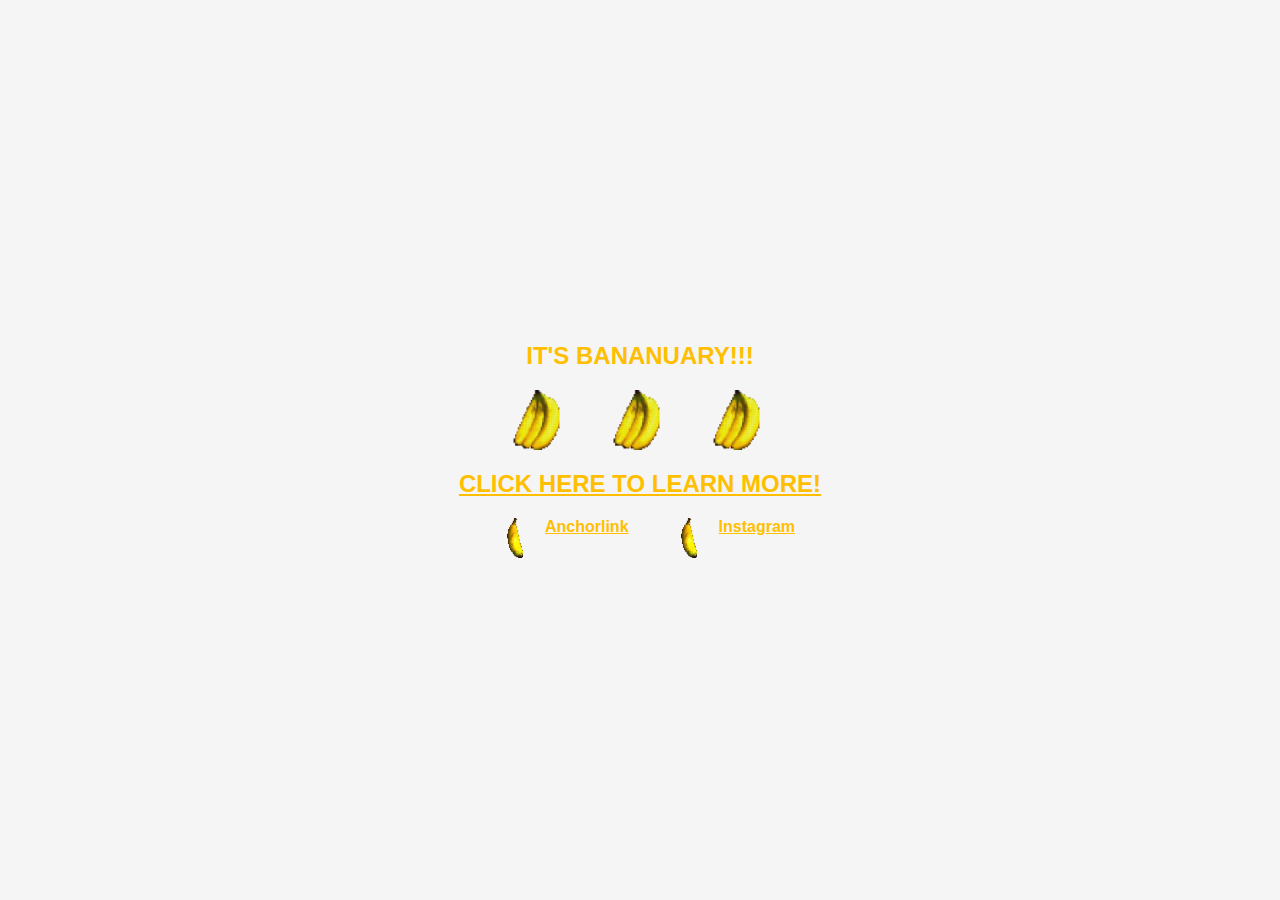
<file: banana.html>
<!DOCTYPE html>
<html lang="en">
  <head>
    <meta charset="UTF-8" />
    <meta name="viewport" content="width=device-width, initial-scale=1.0" />
    <link rel="stylesheet" href="banana.css" />
    <title>Banauary</title>
  </head>
  <body>
    <div class="its-bananuary">
      <div class="text">IT'S BANANUARY!!!</div>
      <div class="banana-row">
        <div class="three-banana"></div>
        <div class="three-banana"></div>
        <div class="three-banana"></div>
      </div>
      <a class="text" href="index.html" target="_blank">CLICK HERE TO LEARN MORE!</a>
      <div class="banana-row2">
        <div class="social-container">
          <div class="one-banana"></div>
          <a class="text" href="https://anchorlink.vanderbilt.edu/organization/teavandy" target="_blank">Anchorlink</a>
        </div>
        <div class="social-container">
            <div class="one-banana"></div>
            <a class="text" href="instagram://user?username=tea.vandy" target="_blank">Instagram</a>
          </div>
      </div>
    </div>
  </body>
</html>
</file>
<file: banana.css>
* {
    padding: 0;
    margin: 0;
}

body{
    background-color: whitesmoke;
    height: 100vh;
    width: 100vw;
    display: flex;
    justify-content: center;
    align-items: center;
}

.its-bananuary{
    font-family:'Franklin Gothic Medium', 'Arial Narrow', Arial, sans-serif;
    display: flex;
    flex-direction: column;
    text-align: center;
    gap: 20px;
    color: rgb(255, 191, 0);
    font-weight: bolder;
    font-size: 1.5rem;
}

.banana-row{
    display: flex;
    justify-content: center;
    align-items: center;
}

.three-banana{
    background-image: url('images/bananas.gif');
    background-size: contain;
    background-repeat: no-repeat;
    width: 100px;
    height: 60px;
}

a {
    color: rgb(255, 191, 0);
}

.banana-row2{
    display: flex;
    justify-content: center;
    align-items: center;
    gap: 30px;
}

.social-container{
    display: flex;
    font-size: 1rem;
}

.one-banana{
    background-image: url('images/onebanana.gif');
    background-size: contain;
    background-repeat: no-repeat;
    width: 60px;
    height: 40px;
}
</file>
